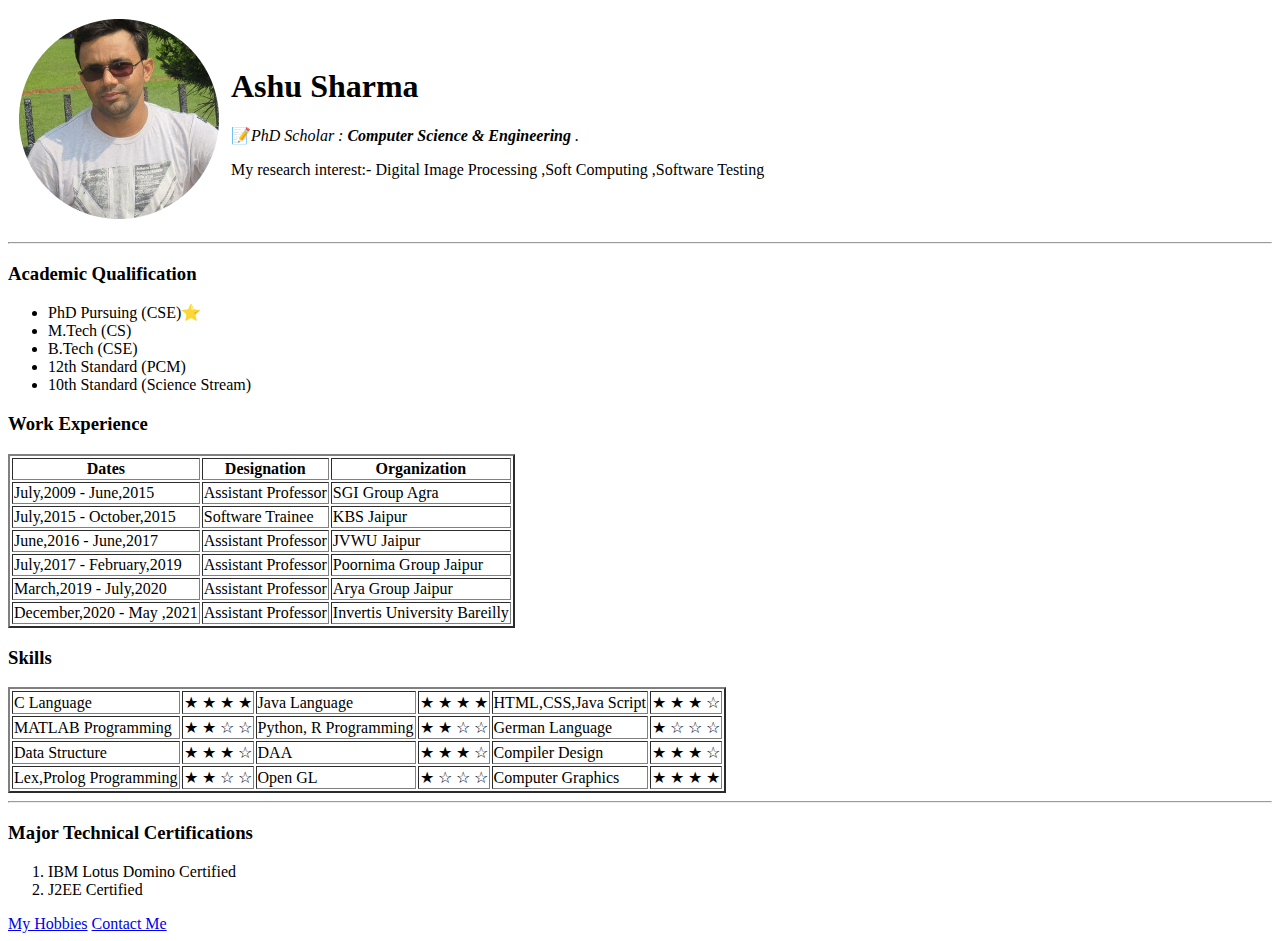
<file: index.html>
<!DOCTYPE html>
<html>
    <head>
        <meta charset="utf-8">
        <title> 💻 Ashu's Personal Site  </title>
        <link rel=“stylesheet” type=“text/css” href=“https://github.com/AshuCSE/Updated-CV/blob/60666e24975a9629d7555a791aded28fb01716c7/style.css”>
    </head>
    <body>


        <table cellspacing ="10">
            <tr>
                <td> <img src= "AshuSharma.jpg" alt="Ashu Sharma Snap" > </td>
                <td><h1> Ashu Sharma</h1>
                    <p>📝<em>PhD Scholar :   <strong> Computer Science & Engineering </strong>.</em></p>
                    <p> My research interest:- Digital Image Processing ,Soft Computing ,Software Testing </p></td>                  
            </tr>
        </table>
        <hr>
        <h3>Academic Qualification</h3>
        <ul>
            <li>PhD Pursuing (CSE)⭐</li>
            <li>M.Tech (CS)   </li>
            <li>B.Tech (CSE)  </li> 
            <li>12th Standard (PCM) </li>
            <li>10th Standard (Science Stream)  </li>
        </ul>
        <h3>Work Experience</h3>
        <table border="2">
            <tr>
                <th>Dates</th>
                <th>Designation</th>
                <th>Organization</th>
            </tr>
            <tr>
                <td>July,2009 - June,2015</td> 
                <td>Assistant Professor</td>
                <td>SGI Group Agra</td>
            </tr>
            <tr>
                <td>July,2015 - October,2015</td> 
                <td>Software Trainee</td>
                <td>KBS Jaipur</td>
            </tr>
            <tr>
                <td>June,2016 - June,2017</td> 
                <td>Assistant Professor</td>
                <td>JVWU Jaipur</td>
            </tr>
            <tr>
                <td>July,2017 - February,2019</td> 
                <td>Assistant Professor</td>
                <td>Poornima Group Jaipur</td>
            </tr>
            <tr>
                <td>March,2019 - July,2020</td> 
                <td>Assistant Professor</td>
                <td>Arya Group Jaipur</td>
            </tr>
            <tr>
                <td>December,2020 - May ,2021</td> 
                <td>Assistant Professor</td>
                <td>Invertis University Bareilly</td>
            </tr>
        </table>
        <h3>Skills</h3>
        <table border="2">
            <tr>
                <td>C Language </td> 
                <td>&starf; &starf; &starf; &starf;</td> 
                <td>Java Language </td> 
                <td>&starf; &starf; &starf; &starf;</td> 
                <td>HTML,CSS,Java Script</td>
                <td>&starf; &starf; &starf; &star;</td> 
            </tr>
            <tr>
                <td>MATLAB Programming</td> 
                <td>&starf; &starf; &star; &star;</td> 
                <td>Python, R Programming</td>
                <td>&starf; &starf; &star; &star;</td> 
                <td>German Language</td>
                <td>&starf; &star; &star; &star;</td> 
            </tr>
            <tr>
                <td>Data Structure</td> 
                <td>&starf; &starf; &starf; &star;</td> 
                <td>DAA</td>
                <td>&starf; &starf; &starf; &star;</td> 
                <td>Compiler Design</td>
                <td>&starf; &starf; &starf; &star;</td> 
            </tr>
            <tr>
                <td>Lex,Prolog Programming</td>
                <td>&starf; &starf; &star; &star;</td>  
                <td>Open GL </td>
                <td>&starf; &star; &star; &star;</td> 
                <td>Computer Graphics</td>
                <td>&starf; &starf; &starf; &starf;</td> 
            </tr>
        </table>
        
        <hr>
        <h3>Major Technical Certifications</h3>
        <ol>
            <li>IBM Lotus Domino Certified</li>
            <li>J2EE Certified</li>
        </ol>
        <a href="hobbies.html">My Hobbies</a>
        <a href="contact.html">Contact Me</a>
        

    </body>
    

    
</html>
</file>
